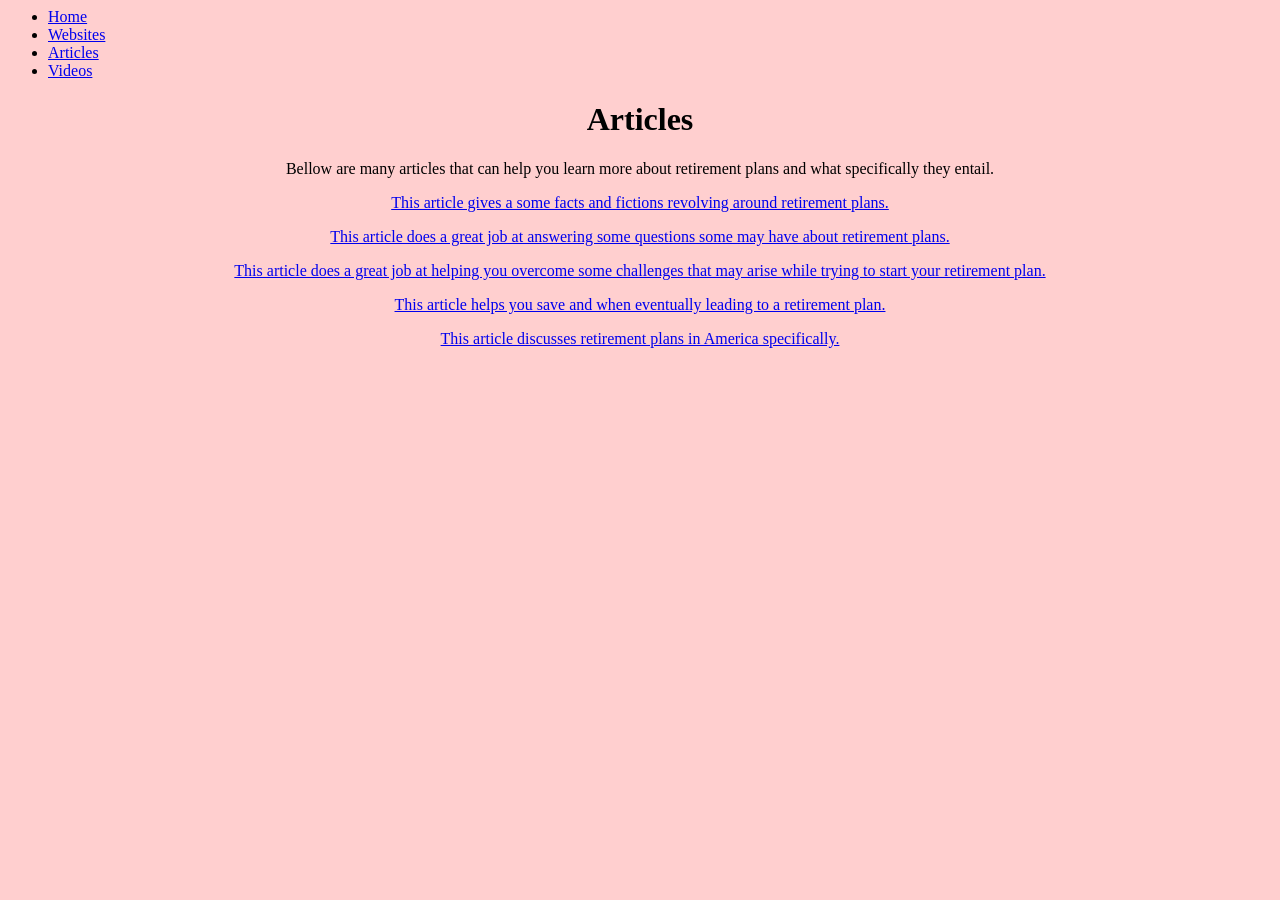
<file: article.html>
<html>    
	<body style = "background: #FFCFCF;"
</html>

		<nav>
            <ul>
                <li><a href="index.html">Home</a></li>
                <li><a href="website.html">Websites</a></li>
                <li><a href="article.html">Articles</a></li>
		        <li><a href="video.html">Videos</a></li>
            </ul>
        </nav>
    </header>
    <main>
<header>
	<center><h1>Articles</h1></center>
</header>
    <main>
        <center><p>Bellow are many articles that can help you learn more about retirement plans and what specifically they entail.</p></center>
		
	<p><a href="https://www.boldin.com/retirement/rethinking-retirement-12-facts-and-fictions/?gclid=CjwKCAjwg_nNBhAGEiwAiYPYA6DZMgfwpbLyRM2ZDRHyN_02zhoaatyjDfdcvX4jAtD-HRjDgSOldRoCyZEQAvD_BwE&nr_a=google&nr_medium=paidsearch&nr_product=nrc&nr_campaign=23608407554&nr_placement=&nr_network=g&nr_adgroup=196599525351&nr_creative=798569797323&nr_keyword=retirement%20plan&nr_adtype=c&match=b&utm_source=google&utm_medium=cpc&utm_campaign=23608407554&utm_content=798569797323&utm_term=retirement%20plan&gad_source=1&gad_campaignid=23608407554&gbraid=0AAAAAD6W22V1KSF9wo58CcUx-aV43myf_&gclid=CjwKCAjwg_nNBhAGEiwAiYPYA6DZMgfwpbLyRM2ZDRHyN_02zhoaatyjDfdcvX4jAtD-HRjDgSOldRoCyZEQAvD_BwE"</a></p>
	<center><p>This article gives a some facts and fictions revolving around retirement plans.</p></center>

	<p><a href="https://www.troweprice.com/personal-investing/resources/insights/four-reasons-401-k-plans-still-make-sense.html"</a></p>
	<center><p>This article does a great job at answering some questions some may have about retirement plans.</p></center>
    
	<center><p>This article does a great job at helping you overcome some challenges that may arise while trying to start your retirement plan.</p></center>
	<p><a href="https://www.morganstanley.com/articles/retirement-challenges"</a></p>
    
	<center><p>This article helps you save and when eventually leading to a retirement plan.</p></center>
	<p><a href="https://www.schwab.com/learn/story/retirement-planning-by-decade-savings-guide"</a></p>
	
	<center><p>This article discusses retirement plans in America specifically.</p></center>
	<p><a href="https://www.minneapolisfed.org/article/2025/saving-for-retirement-in-america"</a></p>
</file>
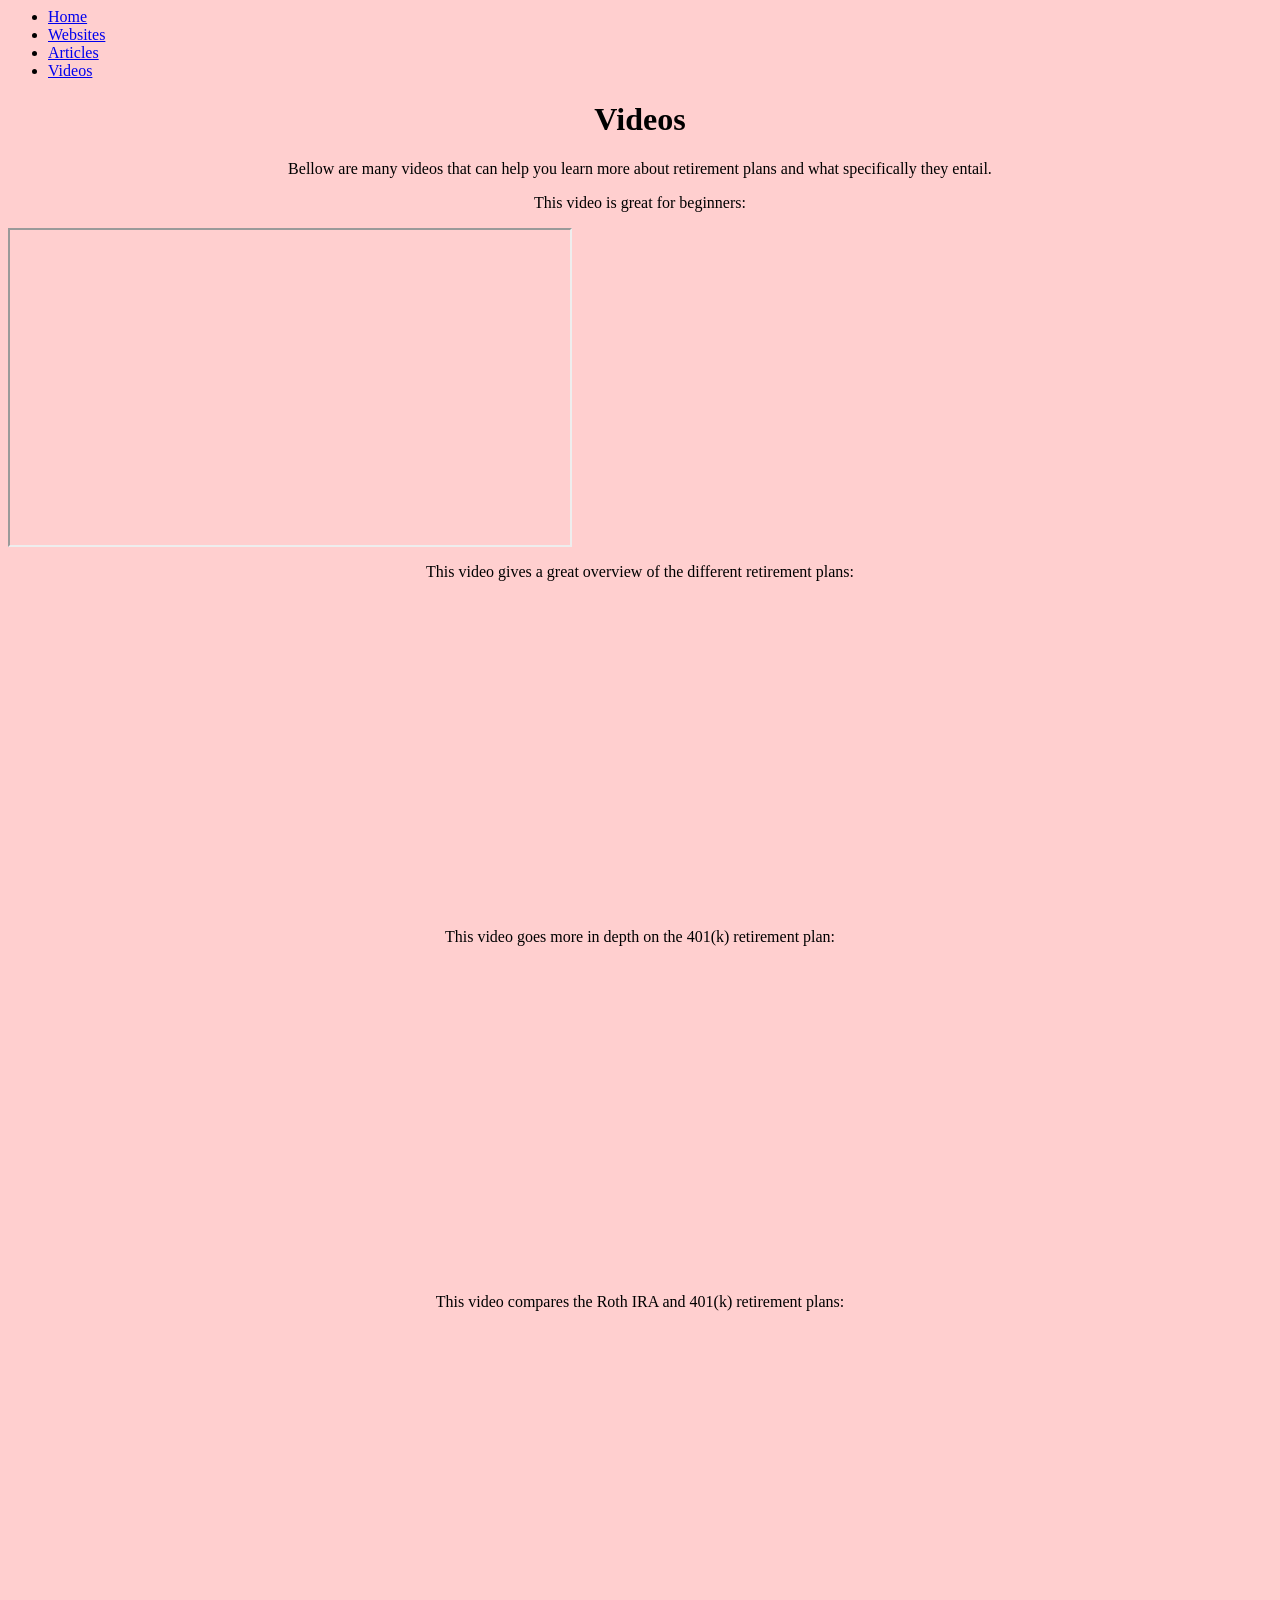
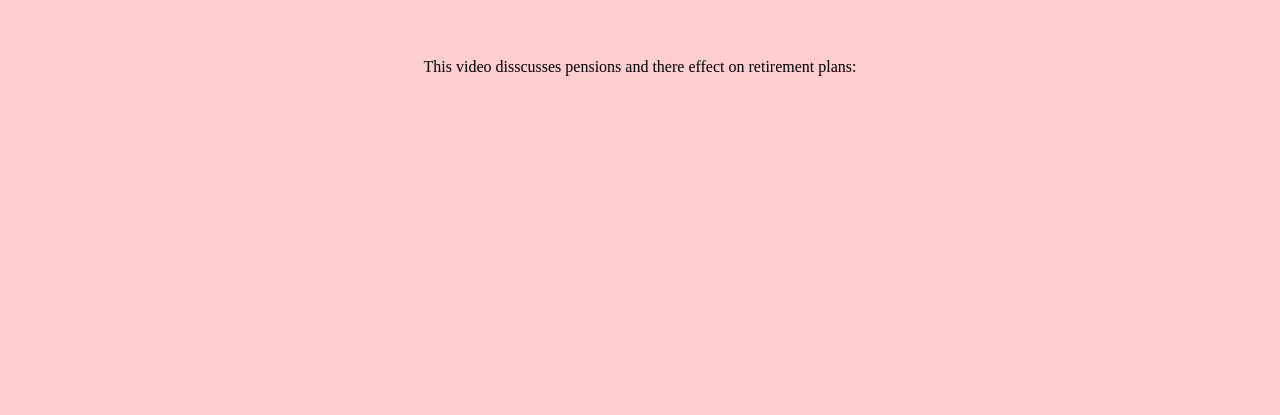
<file: video.html>
<html>    
	<body style = "background: #FFCFCF;"
</html>

		<nav>
            <ul>
                <li><a href="index.html">Home</a></li>
                <li><a href="website.html">Websites</a></li>
                <li><a href="article.html">Articles</a></li>
		            <li><a href="video.html">Videos</a></li>
            </ul>
        </nav>
    </header>
    <main>
<header>
	<center><h1>Videos</h1></center>
</header>
    <main>
        <center><p>Bellow are many videos that can help you learn more about retirement plans and what specifically they entail.</p></center>
		
<center><p>This video is great for beginners:</p></center>
<iframe width="560" height="315" src="https://www.youtube.com/embed/8Nlf5z4HCO4">
</iframe>
		
<center><p>This video gives a great overview of the different retirement plans:</p></center>
<iframe width="560" height="315" src="https://www.youtube.com/embed/pZNnueqfj_A" title="YouTube video player" frameborder="0" allow="accelerometer; autoplay; clipboard-write; encrypted-media; gyroscope; picture-in-picture; web-share" referrerpolicy="strict-origin-when-cross-origin" allowfullscreen></iframe>

<center><p>This video goes more in depth on the 401(k) retirement plan:</p></center>
<iframe width="560" height="315" src="https://www.youtube.com/embed/blkgl67-zwQ" title="YouTube video player" frameborder="0" allow="accelerometer; autoplay; clipboard-write; encrypted-media; gyroscope; picture-in-picture; web-share" referrerpolicy="strict-origin-when-cross-origin" allowfullscreen></iframe>

<center><p>This video compares the Roth IRA and 401(k) retirement plans:</p></center>
<iframe width="560" height="315" src="https://www.youtube.com/embed/AbkacoEdAG0" title="YouTube video player" frameborder="0" allow="accelerometer; autoplay; clipboard-write; encrypted-media; gyroscope; picture-in-picture; web-share" referrerpolicy="strict-origin-when-cross-origin" allowfullscreen></iframe>

<center><p>This video disscusses pensions and there effect on retirement plans:</p></center>
<iframe width="560" height="315" src="https://www.youtube.com/embed/h7t2FKd4It4" title="YouTube video player" frameborder="0" allow="accelerometer; autoplay; clipboard-write; encrypted-media; gyroscope; picture-in-picture; web-share" referrerpolicy="strict-origin-when-cross-origin" allowfullscreen></iframe>
    </main>
</file>
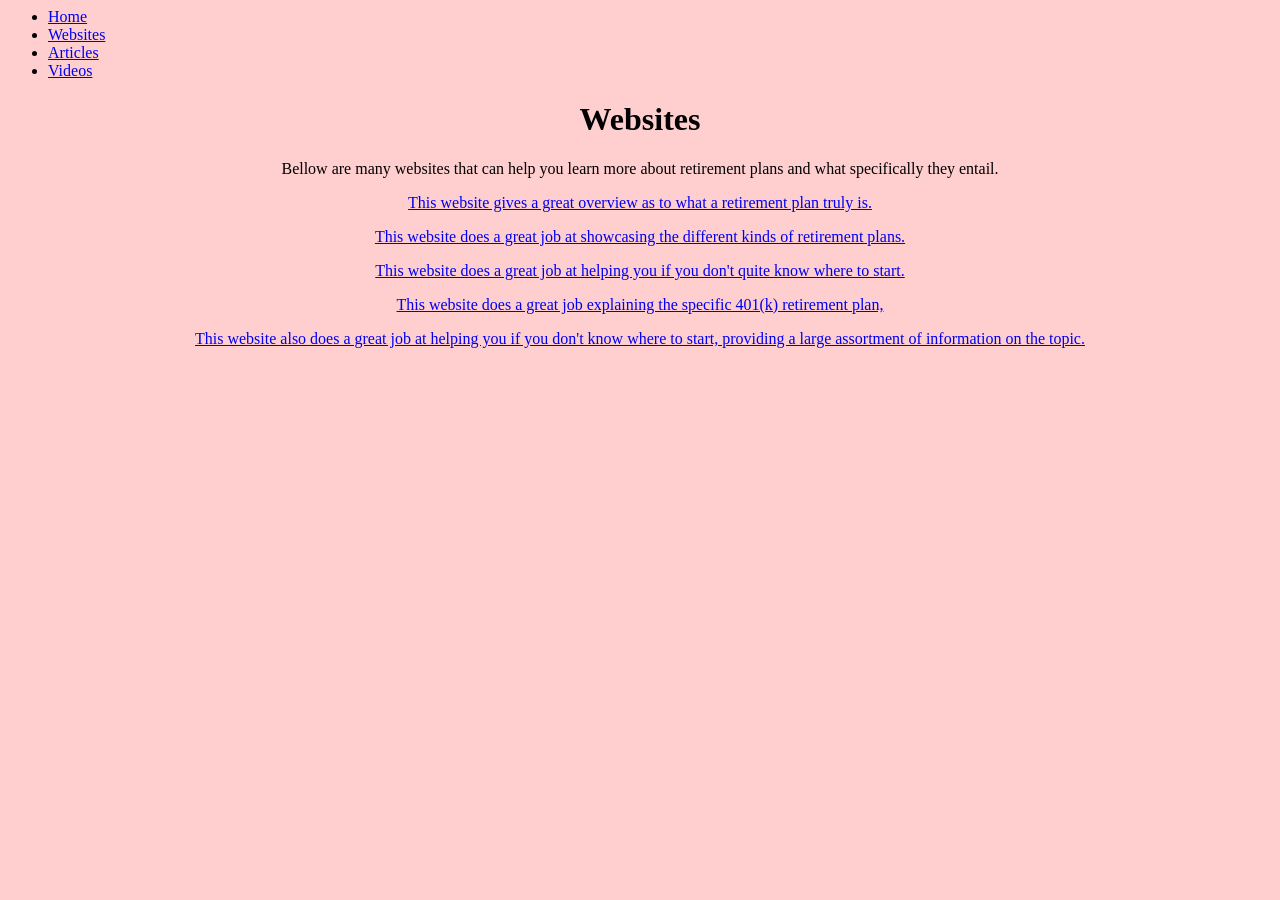
<file: website.html>
<html>    
	<body style = "background: #FFCFCF;"
</html>

		<nav>
            <ul>
                <li><a href="index.html">Home</a></li>
                <li><a href="website.html">Websites</a></li>
                <li><a href="article.html">Articles</a></li>
		        <li><a href="video.html">Videos</a></li>
            </ul>
        </nav>
    </header>
    <main>
<header>
	<center><h1>Websites</h1></center>
</header>
    <main>
        <center><p>Bellow are many websites that can help you learn more about retirement plans and what specifically they entail.</p></center>
        
	<p><a href="https://www.investopedia.com/terms/r/retirement-planning.asp#:~:text=A%20retirement%20plan%20is%20a,achieve%20a%20financially%20comfortable%20retirement."</a></p>
	<center><p>This website gives a great overview as to what a retirement plan truly is.</p></center>
		
	<p><a href="https://www.dol.gov/general/topic/retirement/typesofplans"</a></p>   
    <center><p>This website does a great job at showcasing the different kinds of retirement plans.</p></center>
		
    <center><p>This website does a great job at helping you if you don't quite know where to start.</p></center>
    <p><a href="https://legacy.trincoll.edu/retirement"</a></p>
    
    <center><p>This website does a great job explaining the specific 401(k) retirement plan,</p></center>    
	<p><a href="https://www.fidelity.com/learning-center/smart-money/what-is-a-401k"</a></p>
	
	<center><p>This website also does a great job at helping you if you don't know where to start, providing a large assortment of information on the topic.</p></center>	   
	<p><a href="https://www.dol.gov/agencies/ebsa/about-ebsa/our-activities/resource-center/publications/what-you-should-know-about-your-retirement-plan"</a></p>
</file>
